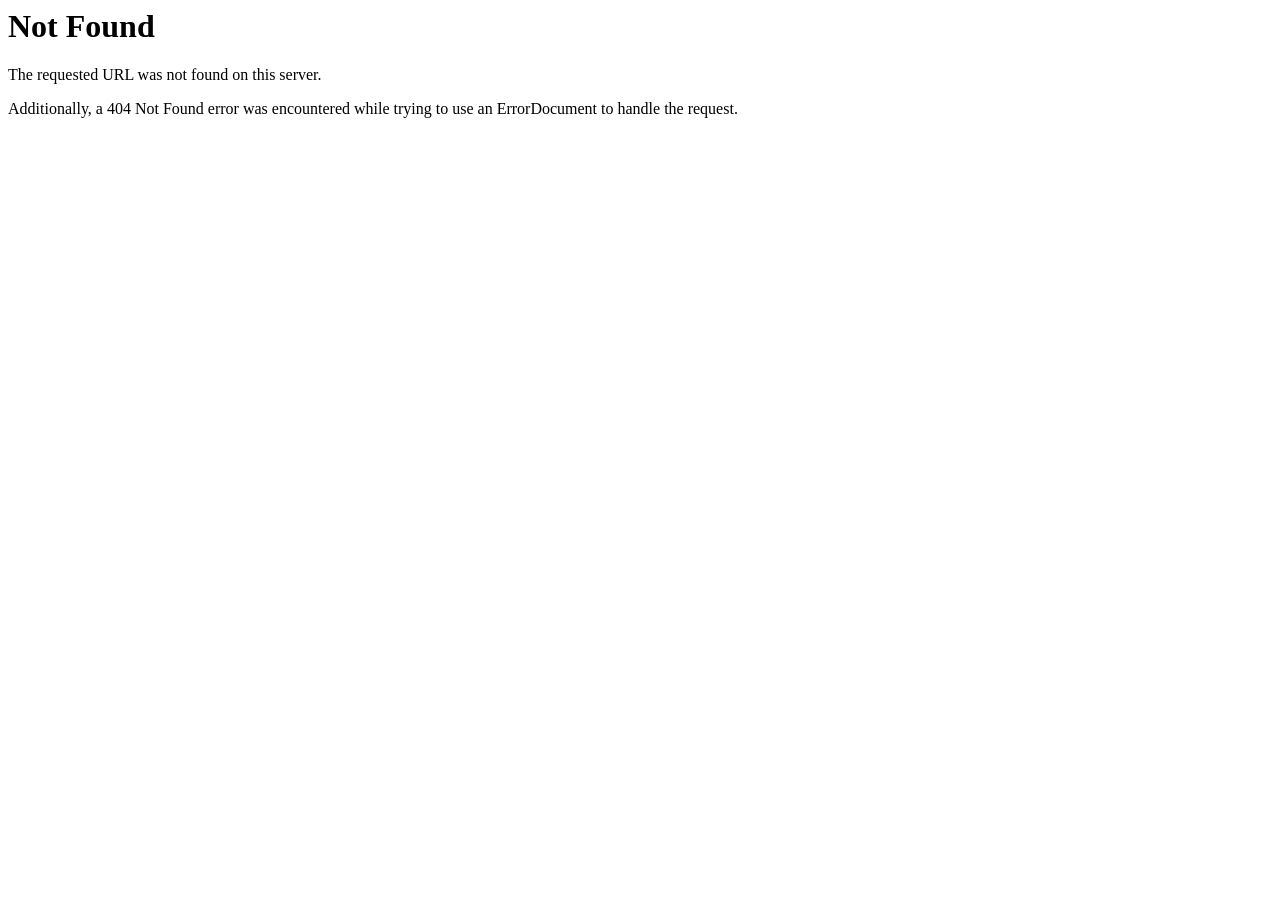
<file: assets/fonts/Mark Simonson - Proxima Nova Alt Black-webfont-2.html>
<!DOCTYPE HTML PUBLIC "-//IETF//DTD HTML 2.0//EN">
<html><head>
<title>404 Not Found</title>
</head><body>
<h1>Not Found</h1>
<p>The requested URL was not found on this server.</p>
<p>Additionally, a 404 Not Found
error was encountered while trying to use an ErrorDocument to handle the request.</p>
</body></html>
</file>
